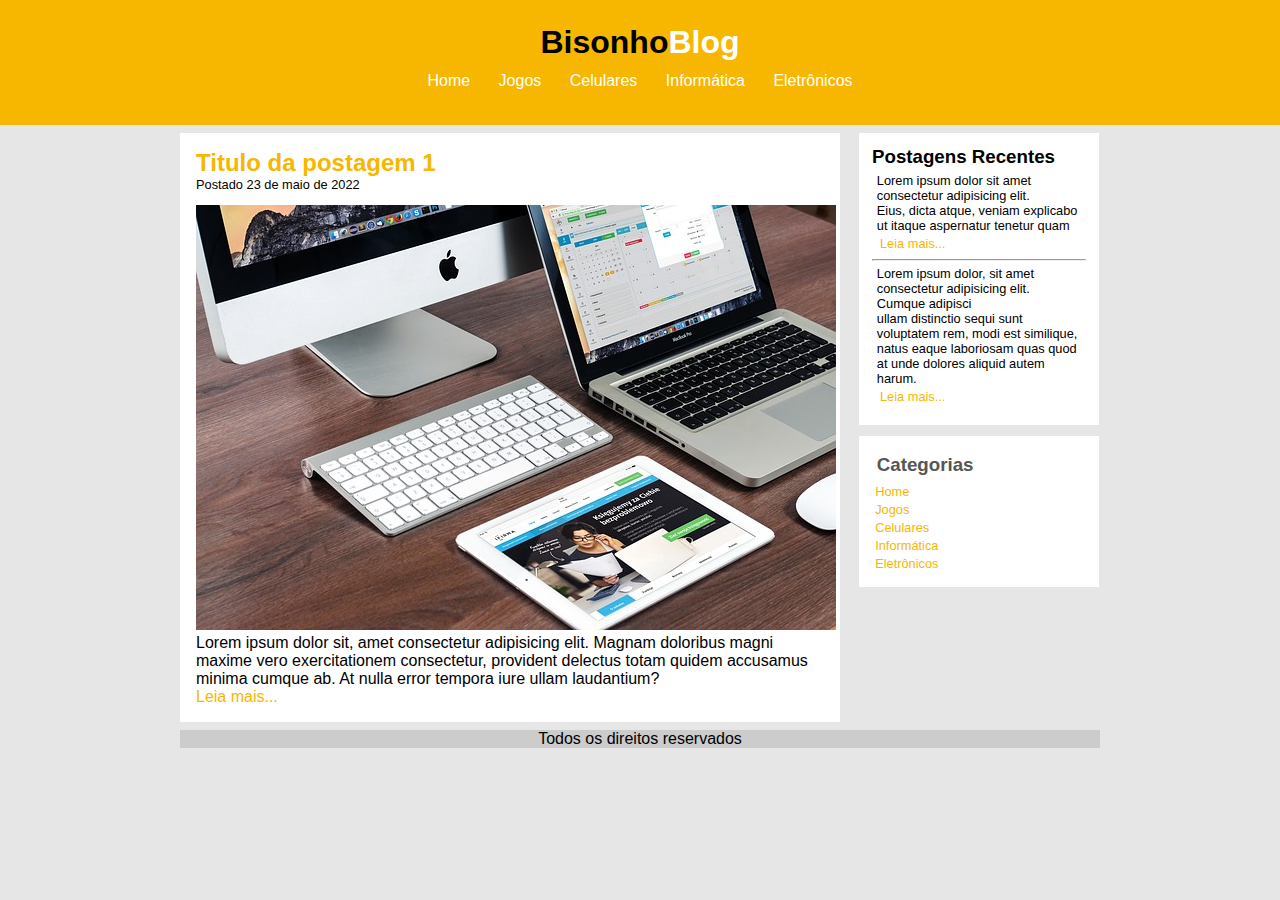
<file: index.html>
<!DOCTYPE html>
<html lang="pt-br">
<head>
    <meta charset="UTF-8">
    <meta http-equiv="X-UA-Compatible" content="IE=edge">
    <meta name="viewport" content="width=device-width, initial-scale=1.0">
    <link rel="stylesheet" href="./css/style.css">
    <title>BisonhoBlog</title>

</head>
<body>
    <header id="area-cabecalho">
        <div id="area-logo">
            <h1 class="logo">Bisonho<span class="logo-branco">Blog</span> </h1>
        
    
      <!-- NAVEGAÇÃO DO MENU CABEÇALHO -->
      <nav class="area-menu">
          <a href="#">Home</a>
          <a href="#">Jogos</a>
          <a href="#">Celulares</a>
          <a href="#">Informática</a>
          <a href="#">Eletrônicos</a>
      </nav>
    </header>
    <!-- CAIXA DO MENU PRINCIPAL -->
    <main id="area-principal">
        <section id="area-postagem">
            <article class="postagem">
                <h2 class="postagem-titulo">Titulo da postagem 1</h2>
                <span class="postagem-data">Postado 23 de maio de 2022</span>
                <img src="./img/imagem2.jpg" alt="" class="postagem-image">
                <p>
                    Lorem ipsum dolor sit, amet consectetur adipisicing elit.
                    Magnam doloribus magni maxime vero exercitationem consectetur, 
                    provident delectus totam quidem accusamus minima cumque ab.
                    At nulla error tempora iure ullam laudantium?
                </p>
                <a href="#">Leia mais...</a>
            </article>
        </section>
        <!-- ASIDE - PARTE LATERAL-->
        <aside id="area-lateral">
            <article class="conteudo-lateral">
                <!-- SUBTITULO CAIXA LATERAL -->
                <h3 class="conteudo-lateral-titulo1">Postagens Recentes</h3>
                <!-- CAIXA DO CONTEÚDO LATERAL -->
                <div class="texto-postagem-lateral">
                    <p>Lorem ipsum dolor sit amet consectetur adipisicing elit. <br> 
                        Eius, dicta atque, 
                        veniam explicabo ut itaque aspernatur tenetur quam</p>
                        <a href="#">Leia mais...</a>
                </div>
                <hr>
                <!-- LINHA HORINZONTAL -->
                <div class="texto-postagem-lateral">
                    <p>Lorem ipsum dolor, sit amet consectetur adipisicing elit.
                         Cumque adipisci <br> ullam distinctio sequi sunt voluptatem rem, modi est similique,<br>
                         natus eaque laboriosam quas quod at unde dolores aliquid autem harum.</p>
                         <a href="#">Leia mais...</a>
                </div>
            </article>
            <!-- FIM DO 1 ARTICLE -->

            <!-- FIM DO 2 ARTICLE -->
            <article class="conteudo-lateral">
                <h3 class="conteudo-lateral-titulo">Categorias</h3>
                <nav class="navegação-lateral">
                    <a href="./index.html">Home</a>
                    <a href="jogos.html">Jogos</a>
                    <a href="celulares.html">Celulares</a>
                    <a href="infotmatica.html">Informática</a>
                    <a href="eletrônicos.html">Eletrônicos</a>
                </nav>
            </article>
        </aside>
    </main>
    <!--  FIM DO MAIN -->
    <!-- INICIO DO FOOTER -->
    <Footer>
        <P>Todos os direitos reservados</P>
    </Footer>
</body>
</html>
</file>
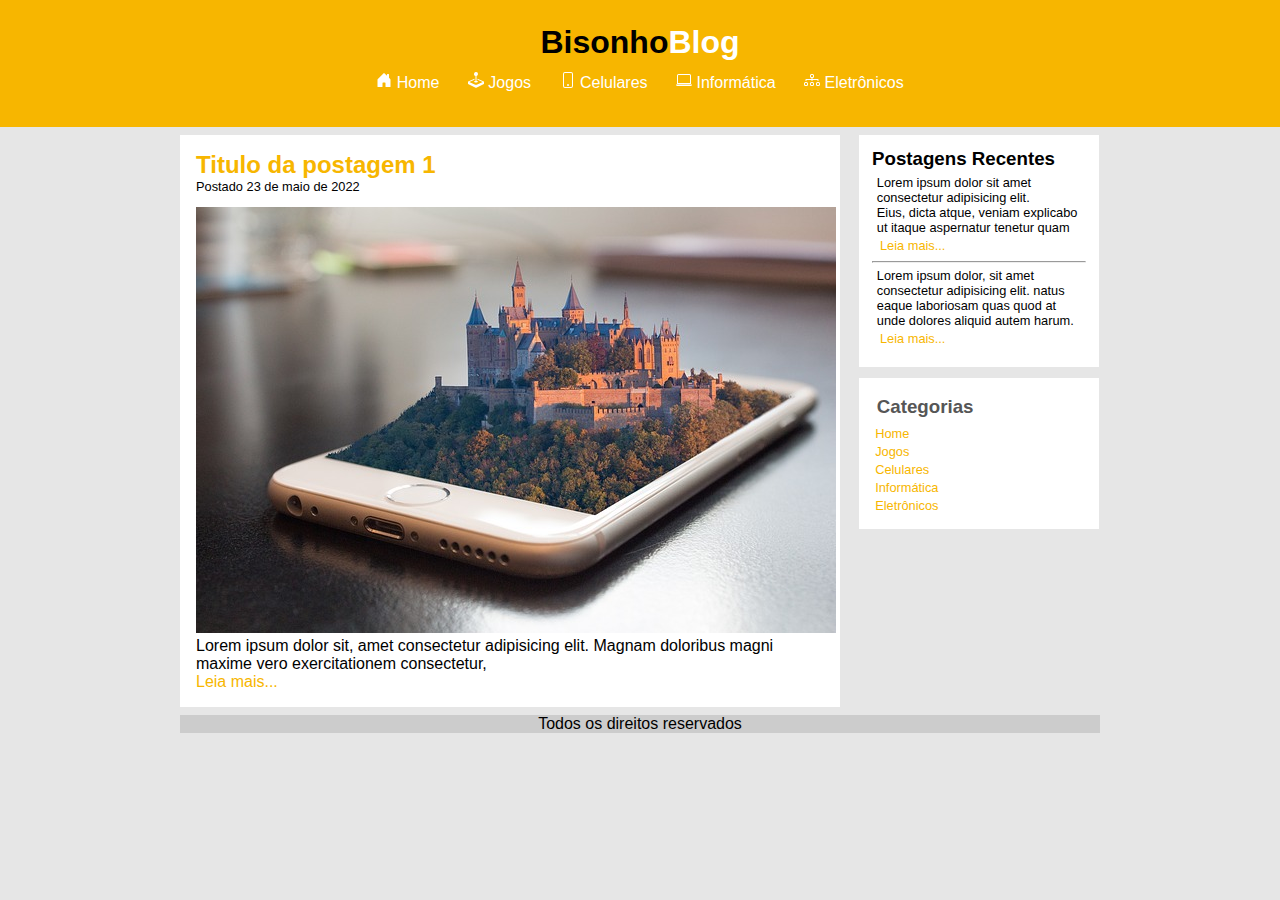
<file: celulares.html>
<!DOCTYPE html>
<html lang="en">
<head>
    <meta charset="UTF-8">
    <meta http-equiv="X-UA-Compatible" content="IE=edge">
    <meta name="viewport" content="width=device-width, initial-scale=1.0">
    <title>celulares</title>
    <link rel="stylesheet" href="./css/style.css">
</head>
<body>
    <header id="area-cabecalho">
        <div id="area-logo">
            <h1 class="logo">Bisonho<span class="logo-branco">Blog</span> </h1>
        
    
      <!-- NAVEGAÇÃO DO MENU CABEÇALHO -->
      <nav class="area-menu">
        <a href="./index.html">
            <svg xmlns="http://www.w3.org/2000/svg" width="16" height="16" fill="currentColor" class="bi bi-house-door-fill" viewBox="0 0 16 16">
            <path d="M6.5 14.5v-3.505c0-.245.25-.495.5-.495h2c.25 0 .5.25.5.5v3.5a.5.5 0 0 0 .5.5h4a.5.5 0 0 0 .5-.5v-7a.5.5 0 0 0-.146-.354L13 5.793V2.5a.5.5 0 0 0-.5-.5h-1a.5.5 0 0 0-.5.5v1.293L8.354 1.146a.5.5 0 0 0-.708 0l-6 6A.5.5 0 0 0 1.5 7.5v7a.5.5 0 0 0 .5.5h4a.5.5 0 0 0 .5-.5Z"/>
            </svg>
            <span>Home</span>
        </a>
          <a href="./jogos.html">
            <svg xmlns="http://www.w3.org/2000/svg" width="16" height="16" fill="currentColor" class="bi bi-joystick" viewBox="0 0 16 16">
                <path d="M10 2a2 2 0 0 1-1.5 1.937v5.087c.863.083 1.5.377 1.5.726 0 .414-.895.75-2 .75s-2-.336-2-.75c0-.35.637-.643 1.5-.726V3.937A2 2 0 1 1 10 2z"/>
                <path d="M0 9.665v1.717a1 1 0 0 0 .553.894l6.553 3.277a2 2 0 0 0 1.788 0l6.553-3.277a1 1 0 0 0 .553-.894V9.665c0-.1-.06-.19-.152-.23L9.5 6.715v.993l5.227 2.178a.125.125 0 0 1 .001.23l-5.94 2.546a2 2 0 0 1-1.576 0l-5.94-2.546a.125.125 0 0 1 .001-.23L6.5 7.708l-.013-.988L.152 9.435a.25.25 0 0 0-.152.23z"/>
              </svg>
              <span>Jogos</span>
        </a>
          <a href="./celulares.html">
            <svg xmlns="http://www.w3.org/2000/svg" width="16" height="16" fill="currentColor" class="bi bi-phone" viewBox="0 0 16 16">
                <path d="M11 1a1 1 0 0 1 1 1v12a1 1 0 0 1-1 1H5a1 1 0 0 1-1-1V2a1 1 0 0 1 1-1h6zM5 0a2 2 0 0 0-2 2v12a2 2 0 0 0 2 2h6a2 2 0 0 0 2-2V2a2 2 0 0 0-2-2H5z"/>
                <path d="M8 14a1 1 0 1 0 0-2 1 1 0 0 0 0 2z"/>
              </svg>
              <SPan>Celulares</SPan>
        </a>
          <a href="./informática.html">
            <svg xmlns="http://www.w3.org/2000/svg" width="16" height="16" fill="currentColor" class="bi bi-laptop" viewBox="0 0 16 16">
                <path d="M13.5 3a.5.5 0 0 1 .5.5V11H2V3.5a.5.5 0 0 1 .5-.5h11zm-11-1A1.5 1.5 0 0 0 1 3.5V12h14V3.5A1.5 1.5 0 0 0 13.5 2h-11zM0 12.5h16a1.5 1.5 0 0 1-1.5 1.5h-13A1.5 1.5 0 0 1 0 12.5z"/>
              </svg>
           
           <span> Informática</span>
        </a>
          <a href="./eletrônicos.html">
            <svg xmlns="http://www.w3.org/2000/svg" width="16" height="16" fill="currentColor" class="bi bi-diagram-3" viewBox="0 0 16 16">
                <path fill-rule="evenodd" d="M6 3.5A1.5 1.5 0 0 1 7.5 2h1A1.5 1.5 0 0 1 10 3.5v1A1.5 1.5 0 0 1 8.5 6v1H14a.5.5 0 0 1 .5.5v1a.5.5 0 0 1-1 0V8h-5v.5a.5.5 0 0 1-1 0V8h-5v.5a.5.5 0 0 1-1 0v-1A.5.5 0 0 1 2 7h5.5V6A1.5 1.5 0 0 1 6 4.5v-1zM8.5 5a.5.5 0 0 0 .5-.5v-1a.5.5 0 0 0-.5-.5h-1a.5.5 0 0 0-.5.5v1a.5.5 0 0 0 .5.5h1zM0 11.5A1.5 1.5 0 0 1 1.5 10h1A1.5 1.5 0 0 1 4 11.5v1A1.5 1.5 0 0 1 2.5 14h-1A1.5 1.5 0 0 1 0 12.5v-1zm1.5-.5a.5.5 0 0 0-.5.5v1a.5.5 0 0 0 .5.5h1a.5.5 0 0 0 .5-.5v-1a.5.5 0 0 0-.5-.5h-1zm4.5.5A1.5 1.5 0 0 1 7.5 10h1a1.5 1.5 0 0 1 1.5 1.5v1A1.5 1.5 0 0 1 8.5 14h-1A1.5 1.5 0 0 1 6 12.5v-1zm1.5-.5a.5.5 0 0 0-.5.5v1a.5.5 0 0 0 .5.5h1a.5.5 0 0 0 .5-.5v-1a.5.5 0 0 0-.5-.5h-1zm4.5.5a1.5 1.5 0 0 1 1.5-1.5h1a1.5 1.5 0 0 1 1.5 1.5v1a1.5 1.5 0 0 1-1.5 1.5h-1a1.5 1.5 0 0 1-1.5-1.5v-1zm1.5-.5a.5.5 0 0 0-.5.5v1a.5.5 0 0 0 .5.5h1a.5.5 0 0 0 .5-.5v-1a.5.5 0 0 0-.5-.5h-1z"/>
              </svg>
           <span>Eletrônicos</span>
           
          
        </a>
      </nav>
    </header>
    <!-- CAIXA DO MENU PRINCIPAL -->
    <main id="area-principal">
        <section id="area-postagem">
            <article class="postagem">
                <h2 class="postagem-titulo">Titulo da postagem 1</h2>
                <span class="postagem-data">Postado 23 de maio de 2022</span>
                <img src="./img/imagem3.jpg" alt="" class="postagem-image">
                <p>
                    Lorem ipsum dolor sit, amet consectetur adipisicing elit.
                    Magnam doloribus magni maxime vero exercitationem consectetur, 
                   
                </p>
                <a href="#">Leia mais...</a>
            </article>
        </section>
        <!-- ASIDE - PARTE LATERAL-->
        <aside id="area-lateral">
            <article class="conteudo-lateral">
                <!-- SUBTITULO CAIXA LATERAL -->
                <h3 class="conteudo-lateral-titulo1">Postagens Recentes</h3>
                <!-- CAIXA DO CONTEÚDO LATERAL -->
                <div class="texto-postagem-lateral">
                    <p>Lorem ipsum dolor sit amet consectetur adipisicing elit. <br> 
                        Eius, dicta atque, 
                        veniam explicabo ut itaque aspernatur tenetur quam</p>
                        <a href="#">Leia mais...</a>
                </div>
                <hr>
                <!-- LINHA HORINZONTAL -->
                <div class="texto-postagem-lateral">
                    <p>Lorem ipsum dolor, sit amet consectetur adipisicing elit.
                         natus eaque laboriosam quas quod at unde dolores aliquid autem harum.</p>
                         <a href="#">Leia mais...</a>
                </div>
            </article>
            <!-- FIM DO 1 ARTICLE -->

            <!-- FIM DO 2 ARTICLE -->
            <article class="conteudo-lateral">
                <h3 class="conteudo-lateral-titulo">Categorias</h3>
                <nav class="navegação-lateral">
                    <a href="./index.html">Home</a>
                    <a href="jogos.html">Jogos</a>
                    <a href="celulares.html">Celulares</a>
                    <a href="infotmatica.html">Informática</a>
                    <a href="eletronicos.html">Eletrônicos</a>
                </nav>
            </article>
        </aside>
    </main>
    <!--  FIM DO MAIN -->
    <!-- INICIO DO FOOTER -->
    <Footer>
        <P>Todos os direitos reservados</P>
    </Footer>
</body>
</html>
</file>
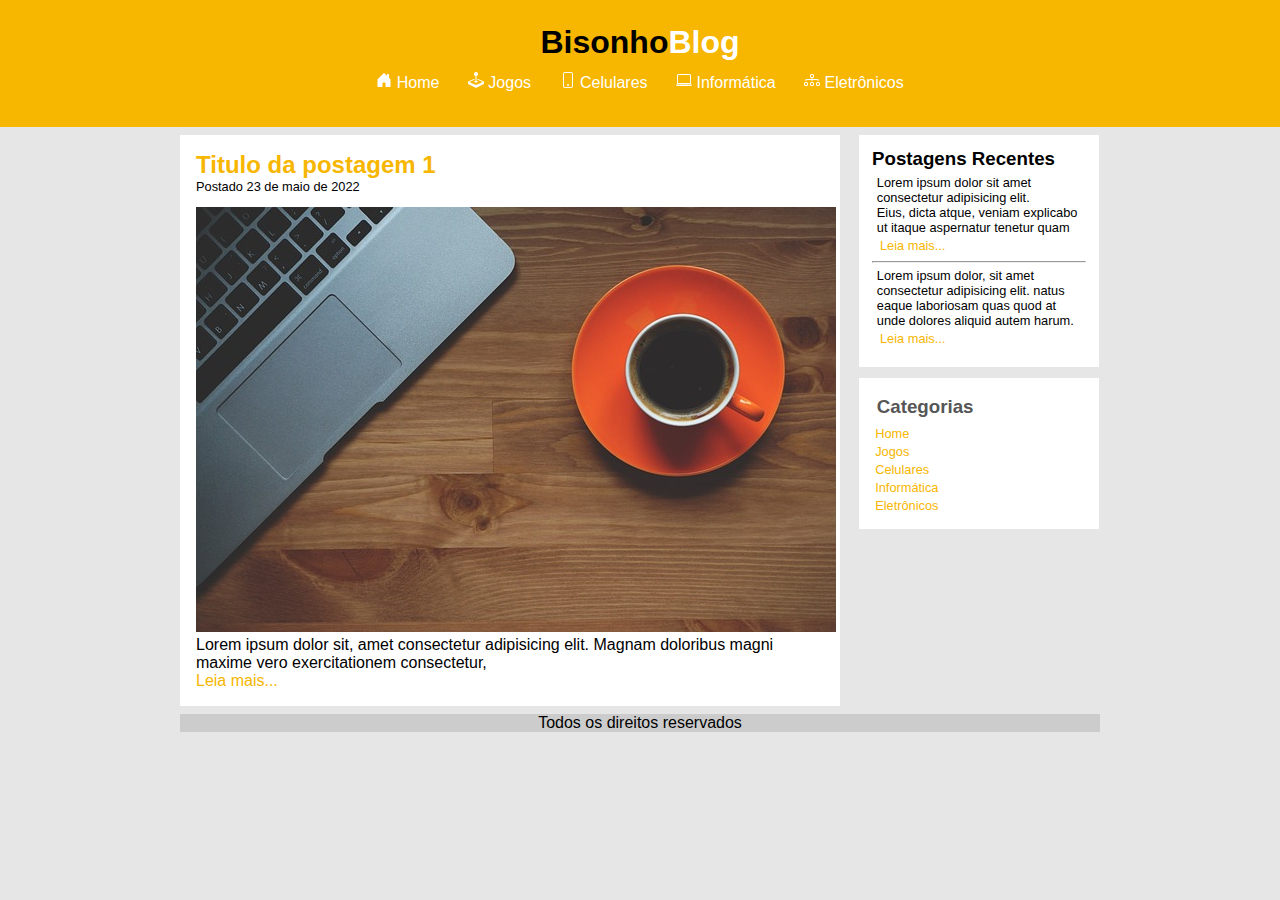
<file: eletrônicos.html>
<!DOCTYPE html>
<html lang="en">
<head>
    <meta charset="UTF-8">
    <meta http-equiv="X-UA-Compatible" content="IE=edge">
    <meta name="viewport" content="width=s, initial-scale=1.0">
    <title>eletronicos</title>
    <link rel="stylesheet" href="./css/style.css">
</head>
<body>
    <header id="area-cabecalho">
        <div id="area-logo">
            <h1 class="logo">Bisonho<span class="logo-branco">Blog</span> </h1>
        
    
      <!-- NAVEGAÇÃO DO MENU CABEÇALHO -->
      <nav class="area-menu">
        <a href="./index.html">
        <svg xmlns="http://www.w3.org/2000/svg" width="16" height="16" fill="currentColor" class="bi bi-house-door-fill" viewBox="0 0 16 16">
        <path d="M6.5 14.5v-3.505c0-.245.25-.495.5-.495h2c.25 0 .5.25.5.5v3.5a.5.5 0 0 0 .5.5h4a.5.5 0 0 0 .5-.5v-7a.5.5 0 0 0-.146-.354L13 5.793V2.5a.5.5 0 0 0-.5-.5h-1a.5.5 0 0 0-.5.5v1.293L8.354 1.146a.5.5 0 0 0-.708 0l-6 6A.5.5 0 0 0 1.5 7.5v7a.5.5 0 0 0 .5.5h4a.5.5 0 0 0 .5-.5Z"/>
        </svg>
        <span>Home</span>
        </a>
        <a href="./jogos.html">
        <svg xmlns="http://www.w3.org/2000/svg" width="16" height="16" fill="currentColor" class="bi bi-joystick" viewBox="0 0 16 16">
        <path d="M10 2a2 2 0 0 1-1.5 1.937v5.087c.863.083 1.5.377 1.5.726 0 .414-.895.75-2 .75s-2-.336-2-.75c0-.35.637-.643 1.5-.726V3.937A2 2 0 1 1 10 2z"/>
        <path d="M0 9.665v1.717a1 1 0 0 0 .553.894l6.553 3.277a2 2 0 0 0 1.788 0l6.553-3.277a1 1 0 0 0 .553-.894V9.665c0-.1-.06-.19-.152-.23L9.5 6.715v.993l5.227 2.178a.125.125 0 0 1 .001.23l-5.94 2.546a2 2 0 0 1-1.576 0l-5.94-2.546a.125.125 0 0 1 .001-.23L6.5 7.708l-.013-.988L.152 9.435a.25.25 0 0 0-.152.23z"/>
        </svg>
              <span>Jogos</span>
        </a>
        <a href="./celulares.html">
        <svg xmlns="http://www.w3.org/2000/svg" width="16" height="16" fill="currentColor" class="bi bi-phone" viewBox="0 0 16 16">
        <path d="M11 1a1 1 0 0 1 1 1v12a1 1 0 0 1-1 1H5a1 1 0 0 1-1-1V2a1 1 0 0 1 1-1h6zM5 0a2 2 0 0 0-2 2v12a2 2 0 0 0 2 2h6a2 2 0 0 0 2-2V2a2 2 0 0 0-2-2H5z"/>
        <path d="M8 14a1 1 0 1 0 0-2 1 1 0 0 0 0 2z"/>
        </svg>
               <SPan>Celulares</SPan>
        </a>
        <a href="./informática.html">
        <svg xmlns="http://www.w3.org/2000/svg" width="16" height="16" fill="currentColor" class="bi bi-laptop" viewBox="0 0 16 16">
        <path d="M13.5 3a.5.5 0 0 1 .5.5V11H2V3.5a.5.5 0 0 1 .5-.5h11zm-11-1A1.5 1.5 0 0 0 1 3.5V12h14V3.5A1.5 1.5 0 0 0 13.5 2h-11zM0 12.5h16a1.5 1.5 0 0 1-1.5 1.5h-13A1.5 1.5 0 0 1 0 12.5z"/>
        </svg>
               <span> Informática</span>
        </a>
        <a href="./eletrônicos.html">
        <svg xmlns="http://www.w3.org/2000/svg" width="16" height="16" fill="currentColor" class="bi bi-diagram-3" viewBox="0 0 16 16">
        <path fill-rule="evenodd" d="M6 3.5A1.5 1.5 0 0 1 7.5 2h1A1.5 1.5 0 0 1 10 3.5v1A1.5 1.5 0 0 1 8.5 6v1H14a.5.5 0 0 1 .5.5v1a.5.5 0 0 1-1 0V8h-5v.5a.5.5 0 0 1-1 0V8h-5v.5a.5.5 0 0 1-1 0v-1A.5.5 0 0 1 2 7h5.5V6A1.5 1.5 0 0 1 6 4.5v-1zM8.5 5a.5.5 0 0 0 .5-.5v-1a.5.5 0 0 0-.5-.5h-1a.5.5 0 0 0-.5.5v1a.5.5 0 0 0 .5.5h1zM0 11.5A1.5 1.5 0 0 1 1.5 10h1A1.5 1.5 0 0 1 4 11.5v1A1.5 1.5 0 0 1 2.5 14h-1A1.5 1.5 0 0 1 0 12.5v-1zm1.5-.5a.5.5 0 0 0-.5.5v1a.5.5 0 0 0 .5.5h1a.5.5 0 0 0 .5-.5v-1a.5.5 0 0 0-.5-.5h-1zm4.5.5A1.5 1.5 0 0 1 7.5 10h1a1.5 1.5 0 0 1 1.5 1.5v1A1.5 1.5 0 0 1 8.5 14h-1A1.5 1.5 0 0 1 6 12.5v-1zm1.5-.5a.5.5 0 0 0-.5.5v1a.5.5 0 0 0 .5.5h1a.5.5 0 0 0 .5-.5v-1a.5.5 0 0 0-.5-.5h-1zm4.5.5a1.5 1.5 0 0 1 1.5-1.5h1a1.5 1.5 0 0 1 1.5 1.5v1a1.5 1.5 0 0 1-1.5 1.5h-1a1.5 1.5 0 0 1-1.5-1.5v-1zm1.5-.5a.5.5 0 0 0-.5.5v1a.5.5 0 0 0 .5.5h1a.5.5 0 0 0 .5-.5v-1a.5.5 0 0 0-.5-.5h-1z"/>
        </svg>
               <span>Eletrônicos</span>
           </a>
          
        </nav>
        </header>
    <!-- CAIXA DO MENU PRINCIPAL -->
         <main id="area-principal">
         <section id="area-postagem">
            <article class="postagem">
                <h2 class="postagem-titulo">Titulo da postagem 1</h2>
                <span class="postagem-data">Postado 23 de maio de 2022</span>
                <img src="./img/imagem1.jpg" alt="" class="postagem-image">
                <p>
                    Lorem ipsum dolor sit, amet consectetur adipisicing elit.
                    Magnam doloribus magni maxime vero exercitationem consectetur, 
                   
                </p>
                <a href="#">Leia mais...</a>
            </article>
        </section>
        <!-- ASIDE - PARTE LATERAL-->
        <aside id="area-lateral">
            <article class="conteudo-lateral">
                <!-- SUBTITULO CAIXA LATERAL -->
                <h3 class="conteudo-lateral-titulo1">Postagens Recentes</h3>
                <!-- CAIXA DO CONTEÚDO LATERAL -->
                <div class="texto-postagem-lateral">
                    <p>Lorem ipsum dolor sit amet consectetur adipisicing elit. <br> 
                        Eius, dicta atque, 
                        veniam explicabo ut itaque aspernatur tenetur quam</p>
                        <a href="#">Leia mais...</a>
                </div>
                <hr>
                <!-- LINHA HORINZONTAL -->
                <div class="texto-postagem-lateral">
                    <p>Lorem ipsum dolor, sit amet consectetur adipisicing elit.
                         natus eaque laboriosam quas quod at unde dolores aliquid autem harum.</p>
                         <a href="#">Leia mais...</a>
                </div>
            </article>
            <!-- FIM DO 1 ARTICLE -->

            <!-- FIM DO 2 ARTICLE -->
            <article class="conteudo-lateral">
                <h3 class="conteudo-lateral-titulo">Categorias</h3>
                <nav class="navegação-lateral">
                    <a href="./index.html">Home</a>
                    <a href="jogos.html">Jogos</a>
                    <a href="celulares.html">Celulares</a>
                    <a href="infotmatica.html">Informática</a>
                    <a href="eletronicos.html">Eletrônicos</a>
                </nav>
            </article>
        </aside>
    </main>
    <!--  FIM DO MAIN -->
    <!-- INICIO DO FOOTER -->
    <Footer>
        <P>Todos os direitos reservados</P>
    </Footer>
</body>
</html>
</file>
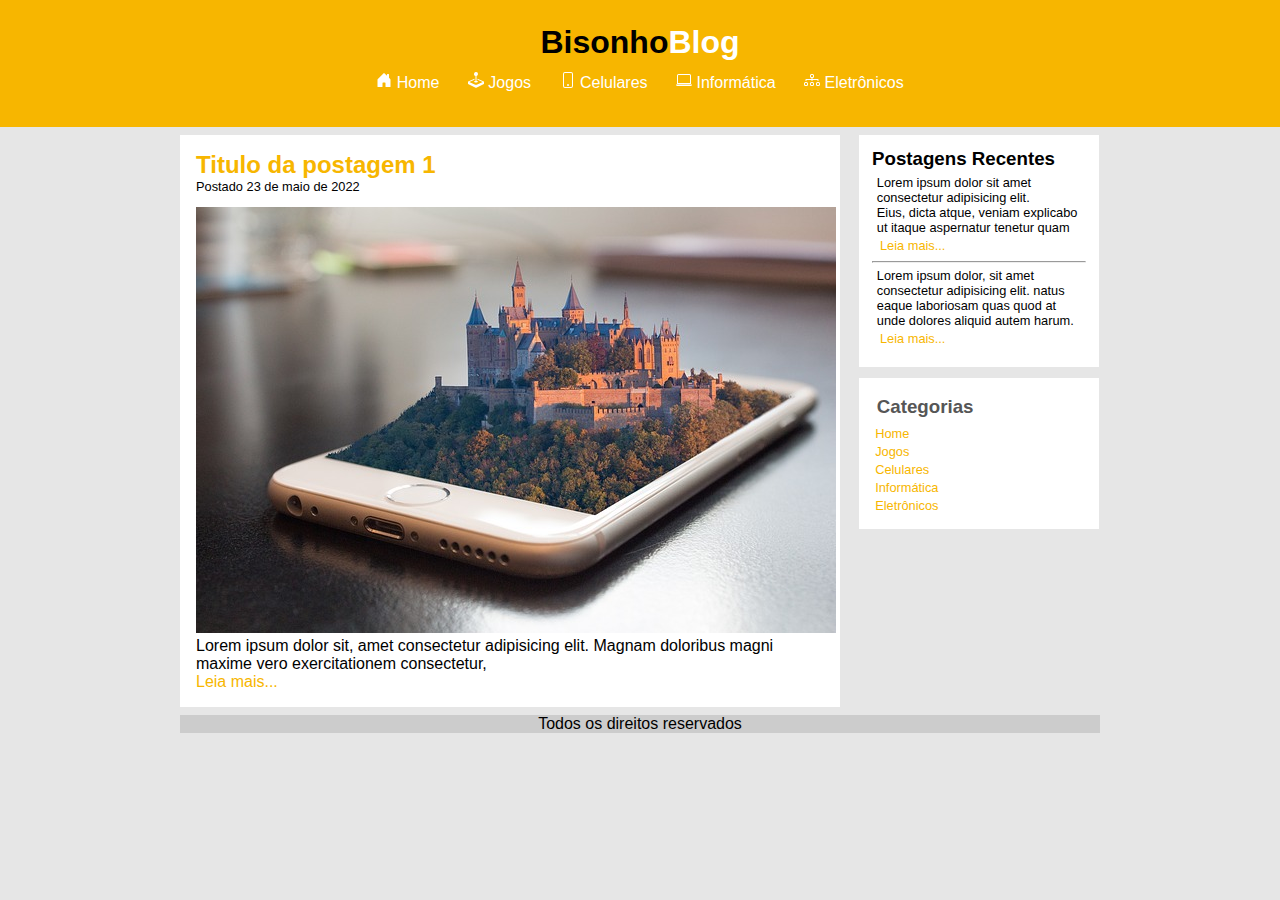
<file: home.html>
<!DOCTYPE html>
<html lang="en">
<head>
    <meta charset="UTF-8">
    <meta http-equiv="X-UA-Compatible" content="IE=edge">
    <meta name="viewport" content="width=device-width, initial-scale=1.0">
    <title>Home</title>
     <link rel="stylesheet" href="./css/style.css">
</head>
<body>
    <header id="area-cabecalho">
        <div id="area-logo">
            <h1 class="logo">Bisonho<span class="logo-branco">Blog</span> </h1>
        
    
      <!-- NAVEGAÇÃO DO MENU CABEÇALHO -->
      
     
      <nav class="area-menu">
        <a href="./index.html">
            <svg xmlns="http://www.w3.org/2000/svg" width="16" height="16" fill="currentColor" class="bi bi-house-door-fill" viewBox="0 0 16 16">
            <path d="M6.5 14.5v-3.505c0-.245.25-.495.5-.495h2c.25 0 .5.25.5.5v3.5a.5.5 0 0 0 .5.5h4a.5.5 0 0 0 .5-.5v-7a.5.5 0 0 0-.146-.354L13 5.793V2.5a.5.5 0 0 0-.5-.5h-1a.5.5 0 0 0-.5.5v1.293L8.354 1.146a.5.5 0 0 0-.708 0l-6 6A.5.5 0 0 0 1.5 7.5v7a.5.5 0 0 0 .5.5h4a.5.5 0 0 0 .5-.5Z"/>
            </svg>
            <span>Home</span>
        </a>
          <a href="./jogos.html">
            <svg xmlns="http://www.w3.org/2000/svg" width="16" height="16" fill="currentColor" class="bi bi-joystick" viewBox="0 0 16 16">
                <path d="M10 2a2 2 0 0 1-1.5 1.937v5.087c.863.083 1.5.377 1.5.726 0 .414-.895.75-2 .75s-2-.336-2-.75c0-.35.637-.643 1.5-.726V3.937A2 2 0 1 1 10 2z"/>
                <path d="M0 9.665v1.717a1 1 0 0 0 .553.894l6.553 3.277a2 2 0 0 0 1.788 0l6.553-3.277a1 1 0 0 0 .553-.894V9.665c0-.1-.06-.19-.152-.23L9.5 6.715v.993l5.227 2.178a.125.125 0 0 1 .001.23l-5.94 2.546a2 2 0 0 1-1.576 0l-5.94-2.546a.125.125 0 0 1 .001-.23L6.5 7.708l-.013-.988L.152 9.435a.25.25 0 0 0-.152.23z"/>
              </svg>
              <span>Jogos</span>
        </a>
          <a href="./celulares.html">
            <svg xmlns="http://www.w3.org/2000/svg" width="16" height="16" fill="currentColor" class="bi bi-phone" viewBox="0 0 16 16">
                <path d="M11 1a1 1 0 0 1 1 1v12a1 1 0 0 1-1 1H5a1 1 0 0 1-1-1V2a1 1 0 0 1 1-1h6zM5 0a2 2 0 0 0-2 2v12a2 2 0 0 0 2 2h6a2 2 0 0 0 2-2V2a2 2 0 0 0-2-2H5z"/>
                <path d="M8 14a1 1 0 1 0 0-2 1 1 0 0 0 0 2z"/>
              </svg>
              <SPan>Celulares</SPan>
        </a>
          <a href="./informática.html">
            <svg xmlns="http://www.w3.org/2000/svg" width="16" height="16" fill="currentColor" class="bi bi-laptop" viewBox="0 0 16 16">
                <path d="M13.5 3a.5.5 0 0 1 .5.5V11H2V3.5a.5.5 0 0 1 .5-.5h11zm-11-1A1.5 1.5 0 0 0 1 3.5V12h14V3.5A1.5 1.5 0 0 0 13.5 2h-11zM0 12.5h16a1.5 1.5 0 0 1-1.5 1.5h-13A1.5 1.5 0 0 1 0 12.5z"/>
              </svg>
           
           <span> Informática</span>
        </a>
          <a href="./eletrônicos.html">
            <svg xmlns="http://www.w3.org/2000/svg" width="16" height="16" fill="currentColor" class="bi bi-diagram-3" viewBox="0 0 16 16">
                <path fill-rule="evenodd" d="M6 3.5A1.5 1.5 0 0 1 7.5 2h1A1.5 1.5 0 0 1 10 3.5v1A1.5 1.5 0 0 1 8.5 6v1H14a.5.5 0 0 1 .5.5v1a.5.5 0 0 1-1 0V8h-5v.5a.5.5 0 0 1-1 0V8h-5v.5a.5.5 0 0 1-1 0v-1A.5.5 0 0 1 2 7h5.5V6A1.5 1.5 0 0 1 6 4.5v-1zM8.5 5a.5.5 0 0 0 .5-.5v-1a.5.5 0 0 0-.5-.5h-1a.5.5 0 0 0-.5.5v1a.5.5 0 0 0 .5.5h1zM0 11.5A1.5 1.5 0 0 1 1.5 10h1A1.5 1.5 0 0 1 4 11.5v1A1.5 1.5 0 0 1 2.5 14h-1A1.5 1.5 0 0 1 0 12.5v-1zm1.5-.5a.5.5 0 0 0-.5.5v1a.5.5 0 0 0 .5.5h1a.5.5 0 0 0 .5-.5v-1a.5.5 0 0 0-.5-.5h-1zm4.5.5A1.5 1.5 0 0 1 7.5 10h1a1.5 1.5 0 0 1 1.5 1.5v1A1.5 1.5 0 0 1 8.5 14h-1A1.5 1.5 0 0 1 6 12.5v-1zm1.5-.5a.5.5 0 0 0-.5.5v1a.5.5 0 0 0 .5.5h1a.5.5 0 0 0 .5-.5v-1a.5.5 0 0 0-.5-.5h-1zm4.5.5a1.5 1.5 0 0 1 1.5-1.5h1a1.5 1.5 0 0 1 1.5 1.5v1a1.5 1.5 0 0 1-1.5 1.5h-1a1.5 1.5 0 0 1-1.5-1.5v-1zm1.5-.5a.5.5 0 0 0-.5.5v1a.5.5 0 0 0 .5.5h1a.5.5 0 0 0 .5-.5v-1a.5.5 0 0 0-.5-.5h-1z"/>
              </svg>
           <span>Eletrônicos</span>
           
          
        </a>
      </nav>
    </header>
    <!-- CAIXA DO MENU PRINCIPAL -->
    <main id="area-principal">
        <section id="area-postagem">
            <article class="postagem">
                <h2 class="postagem-titulo">Titulo da postagem 1</h2>
                <span class="postagem-data">Postado 23 de maio de 2022</span>
                <img src="./img/imagem3.jpg" alt="" class="postagem-image">
                <p>
                    Lorem ipsum dolor sit, amet consectetur adipisicing elit.
                    Magnam doloribus magni maxime vero exercitationem consectetur, 
                   
                </p>
                <a href="#">Leia mais...</a>
            </article>
        </section>
        <!-- ASIDE - PARTE LATERAL-->
        <aside id="area-lateral">
            <article class="conteudo-lateral">
                <!-- SUBTITULO CAIXA LATERAL -->
                <h3 class="conteudo-lateral-titulo1">Postagens Recentes</h3>
                <!-- CAIXA DO CONTEÚDO LATERAL -->
                <div class="texto-postagem-lateral">
                    <p>Lorem ipsum dolor sit amet consectetur adipisicing elit. <br> 
                        Eius, dicta atque, 
                        veniam explicabo ut itaque aspernatur tenetur quam</p>
                        <a href="#">Leia mais...</a>
                </div>
                <hr>
                <!-- LINHA HORINZONTAL -->
                <div class="texto-postagem-lateral">
                    <p>Lorem ipsum dolor, sit amet consectetur adipisicing elit.
                         natus eaque laboriosam quas quod at unde dolores aliquid autem harum.</p>
                         <a href="#">Leia mais...</a>
                </div>
            </article>
            <!-- FIM DO 1 ARTICLE -->

            <!-- FIM DO 2 ARTICLE -->
            <article class="conteudo-lateral">
                <h3 class="conteudo-lateral-titulo">Categorias</h3>
                <nav class="navegação-lateral">
                    <a href="./index.html">Home</a>
                    <a href="jogos.html">Jogos</a>
                    <a href="celulares.html">Celulares</a>
                    <a href="infotmatica.html">Informática</a>
                    <a href="eletronicos.html">Eletrônicos</a>
                </nav>
            </article>
        </aside>
    </main>
    <!--  FIM DO MAIN -->
    <!-- INICIO DO FOOTER -->
    <Footer>
        <P>Todos os direitos reservados</P>
    </Footer>
</body>
</body>
</html>
</file>
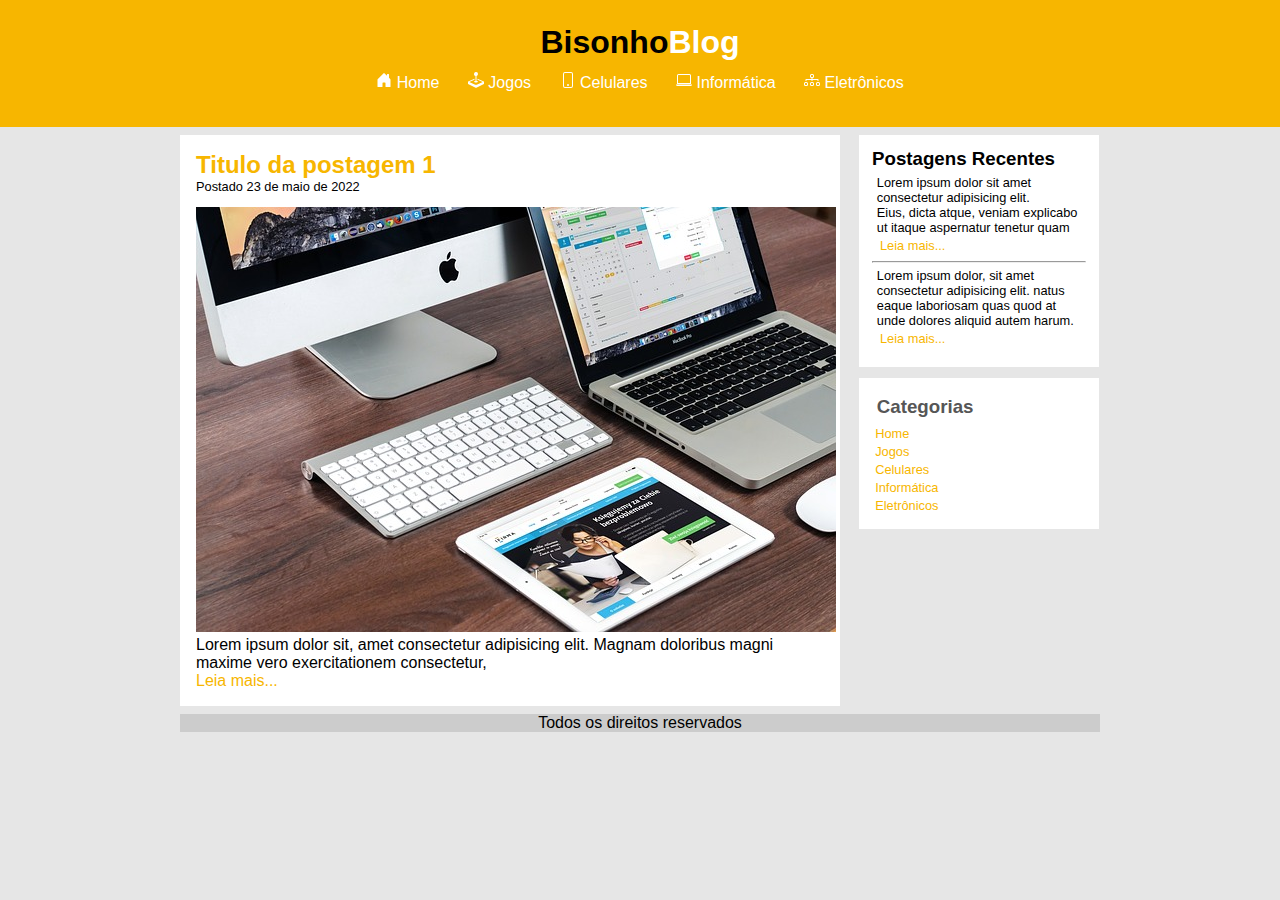
<file: informática.html>
<!DOCTYPE html>
<html lang="en">
<head>
    <meta charset="UTF-8">
    <meta http-equiv="X-UA-Compatible" content="IE=edge">
    <meta name="viewport" content="width=device-width, initial-scale=1.0">
    <title>informática</title>
    <link rel="stylesheet" href="./css/style.css">
</head>
<body>
    <header id="area-cabecalho">
        <div id="area-logo">
            <h1 class="logo">Bisonho<span class="logo-branco">Blog</span> </h1>
        
    
      <!-- NAVEGAÇÃO DO MENU CABEÇALHO -->
      <nav class="area-menu">
        <a href="./index.html">
            <svg xmlns="http://www.w3.org/2000/svg" width="16" height="16" fill="currentColor" class="bi bi-house-door-fill" viewBox="0 0 16 16">
            <path d="M6.5 14.5v-3.505c0-.245.25-.495.5-.495h2c.25 0 .5.25.5.5v3.5a.5.5 0 0 0 .5.5h4a.5.5 0 0 0 .5-.5v-7a.5.5 0 0 0-.146-.354L13 5.793V2.5a.5.5 0 0 0-.5-.5h-1a.5.5 0 0 0-.5.5v1.293L8.354 1.146a.5.5 0 0 0-.708 0l-6 6A.5.5 0 0 0 1.5 7.5v7a.5.5 0 0 0 .5.5h4a.5.5 0 0 0 .5-.5Z"/>
            </svg>
            <span>Home</span>
        </a>
          <a href="./jogos.html">
            <svg xmlns="http://www.w3.org/2000/svg" width="16" height="16" fill="currentColor" class="bi bi-joystick" viewBox="0 0 16 16">
                <path d="M10 2a2 2 0 0 1-1.5 1.937v5.087c.863.083 1.5.377 1.5.726 0 .414-.895.75-2 .75s-2-.336-2-.75c0-.35.637-.643 1.5-.726V3.937A2 2 0 1 1 10 2z"/>
                <path d="M0 9.665v1.717a1 1 0 0 0 .553.894l6.553 3.277a2 2 0 0 0 1.788 0l6.553-3.277a1 1 0 0 0 .553-.894V9.665c0-.1-.06-.19-.152-.23L9.5 6.715v.993l5.227 2.178a.125.125 0 0 1 .001.23l-5.94 2.546a2 2 0 0 1-1.576 0l-5.94-2.546a.125.125 0 0 1 .001-.23L6.5 7.708l-.013-.988L.152 9.435a.25.25 0 0 0-.152.23z"/>
              </svg>
              <span>Jogos</span>
        </a>
          <a href="./celulares.html">
            <svg xmlns="http://www.w3.org/2000/svg" width="16" height="16" fill="currentColor" class="bi bi-phone" viewBox="0 0 16 16">
                <path d="M11 1a1 1 0 0 1 1 1v12a1 1 0 0 1-1 1H5a1 1 0 0 1-1-1V2a1 1 0 0 1 1-1h6zM5 0a2 2 0 0 0-2 2v12a2 2 0 0 0 2 2h6a2 2 0 0 0 2-2V2a2 2 0 0 0-2-2H5z"/>
                <path d="M8 14a1 1 0 1 0 0-2 1 1 0 0 0 0 2z"/>
              </svg>
              <SPan>Celulares</SPan>
        </a>
          <a href="./informática.html">
            <svg xmlns="http://www.w3.org/2000/svg" width="16" height="16" fill="currentColor" class="bi bi-laptop" viewBox="0 0 16 16">
                <path d="M13.5 3a.5.5 0 0 1 .5.5V11H2V3.5a.5.5 0 0 1 .5-.5h11zm-11-1A1.5 1.5 0 0 0 1 3.5V12h14V3.5A1.5 1.5 0 0 0 13.5 2h-11zM0 12.5h16a1.5 1.5 0 0 1-1.5 1.5h-13A1.5 1.5 0 0 1 0 12.5z"/>
              </svg>
           
           <span> Informática</span>
        </a>
          <a href="./eletrônicos.html">
            <svg xmlns="http://www.w3.org/2000/svg" width="16" height="16" fill="currentColor" class="bi bi-diagram-3" viewBox="0 0 16 16">
                <path fill-rule="evenodd" d="M6 3.5A1.5 1.5 0 0 1 7.5 2h1A1.5 1.5 0 0 1 10 3.5v1A1.5 1.5 0 0 1 8.5 6v1H14a.5.5 0 0 1 .5.5v1a.5.5 0 0 1-1 0V8h-5v.5a.5.5 0 0 1-1 0V8h-5v.5a.5.5 0 0 1-1 0v-1A.5.5 0 0 1 2 7h5.5V6A1.5 1.5 0 0 1 6 4.5v-1zM8.5 5a.5.5 0 0 0 .5-.5v-1a.5.5 0 0 0-.5-.5h-1a.5.5 0 0 0-.5.5v1a.5.5 0 0 0 .5.5h1zM0 11.5A1.5 1.5 0 0 1 1.5 10h1A1.5 1.5 0 0 1 4 11.5v1A1.5 1.5 0 0 1 2.5 14h-1A1.5 1.5 0 0 1 0 12.5v-1zm1.5-.5a.5.5 0 0 0-.5.5v1a.5.5 0 0 0 .5.5h1a.5.5 0 0 0 .5-.5v-1a.5.5 0 0 0-.5-.5h-1zm4.5.5A1.5 1.5 0 0 1 7.5 10h1a1.5 1.5 0 0 1 1.5 1.5v1A1.5 1.5 0 0 1 8.5 14h-1A1.5 1.5 0 0 1 6 12.5v-1zm1.5-.5a.5.5 0 0 0-.5.5v1a.5.5 0 0 0 .5.5h1a.5.5 0 0 0 .5-.5v-1a.5.5 0 0 0-.5-.5h-1zm4.5.5a1.5 1.5 0 0 1 1.5-1.5h1a1.5 1.5 0 0 1 1.5 1.5v1a1.5 1.5 0 0 1-1.5 1.5h-1a1.5 1.5 0 0 1-1.5-1.5v-1zm1.5-.5a.5.5 0 0 0-.5.5v1a.5.5 0 0 0 .5.5h1a.5.5 0 0 0 .5-.5v-1a.5.5 0 0 0-.5-.5h-1z"/>
              </svg>
           <span>Eletrônicos</span>
           
            
        </a>
          
      </nav>
    </header>
    <!-- CAIXA DO MENU PRINCIPAL -->
    <main id="area-principal">
        <section id="area-postagem">
            <article class="postagem">
                <h2 class="postagem-titulo">Titulo da postagem 1</h2>
                <span class="postagem-data">Postado 23 de maio de 2022</span>
                <img src="./img/imagem2.jpg" alt="" class="postagem-image">
                <p>
                    Lorem ipsum dolor sit, amet consectetur adipisicing elit.
                    Magnam doloribus magni maxime vero exercitationem consectetur, 
                   
                </p>
                <a href="#">Leia mais...</a>
            </article>
        </section>
        <!-- ASIDE - PARTE LATERAL-->
        <aside id="area-lateral">
            <article class="conteudo-lateral">
                <!-- SUBTITULO CAIXA LATERAL -->
                <h3 class="conteudo-lateral-titulo1">Postagens Recentes</h3>
                <!-- CAIXA DO CONTEÚDO LATERAL -->
                <div class="texto-postagem-lateral">
                    <p>Lorem ipsum dolor sit amet consectetur adipisicing elit. <br> 
                        Eius, dicta atque, 
                        veniam explicabo ut itaque aspernatur tenetur quam</p>
                        <a href="#">Leia mais...</a>
                </div>
                <hr>
                <!-- LINHA HORINZONTAL -->
                <div class="texto-postagem-lateral">
                    <p>Lorem ipsum dolor, sit amet consectetur adipisicing elit.
                         natus eaque laboriosam quas quod at unde dolores aliquid autem harum.</p>
                         <a href="#">Leia mais...</a>
                </div>
            </article>
            <!-- FIM DO 1 ARTICLE -->

            <!-- FIM DO 2 ARTICLE -->
            <article class="conteudo-lateral">
                <h3 class="conteudo-lateral-titulo">Categorias</h3>
                <nav class="navegação-lateral">
                    <a href="./index.html">Home</a>
                    <a href="jogos.html">Jogos</a>
                    <a href="celulares.html">Celulares</a>
                    <a href="infotmatica.html">Informática</a>
                    <a href="eletronicos.html">Eletrônicos</a>
                </nav>
            </article>
        </aside>
    </main>
    <!--  FIM DO MAIN -->
    <!-- INICIO DO FOOTER -->
    <Footer>
        <P>Todos os direitos reservados</P>
    </Footer>
</body>
</html>
</file>
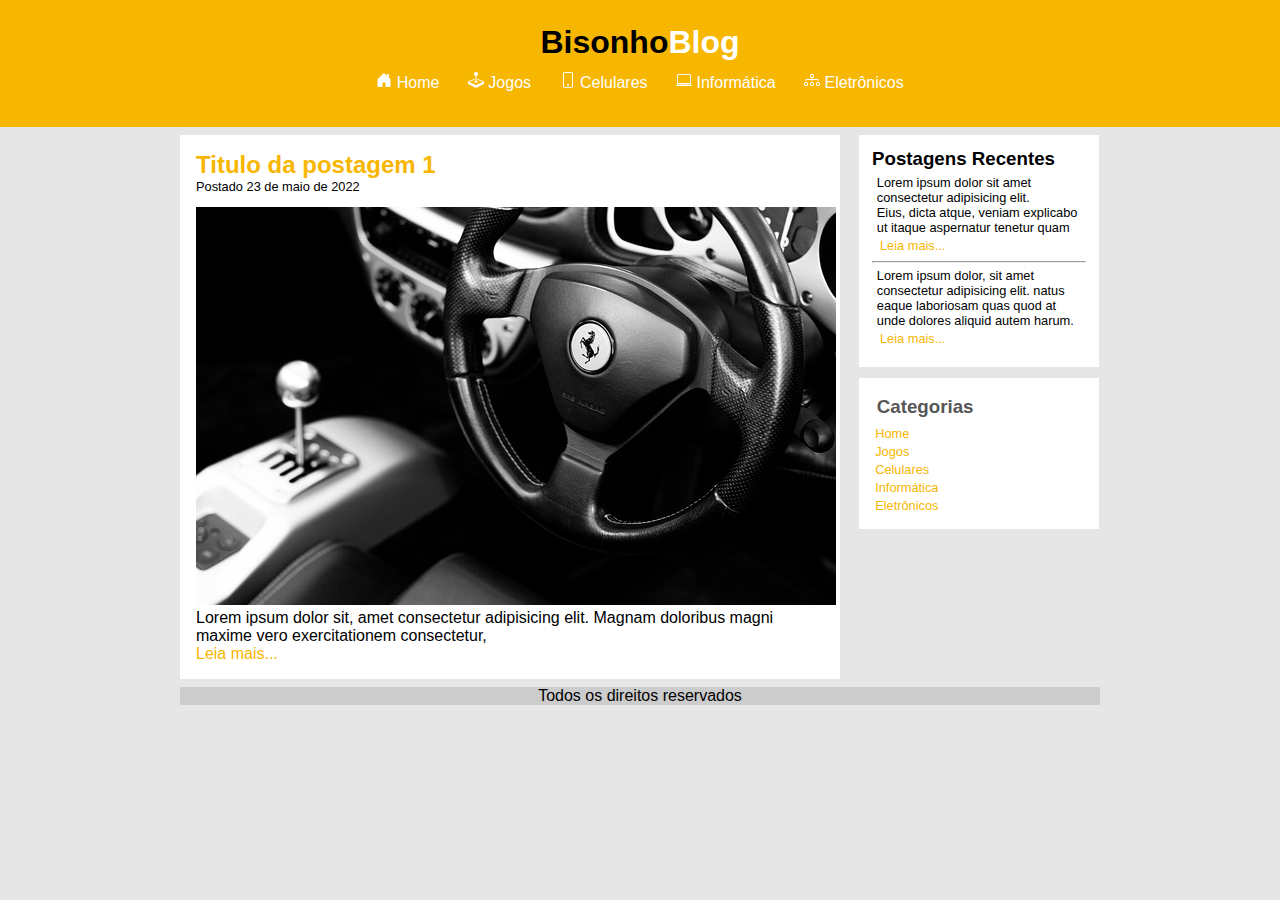
<file: jogos.html>
<!DOCTYPE html>
<html lang="en">
<head>
    <meta charset="UTF-8">
    <meta http-equiv="X-UA-Compatible" content="IE=edge">
    <meta name="viewport" content="width=device-width, initial-scale=1.0">
    <title>jogos</title>
    <link rel="stylesheet" href="./css/style.css">
    <link rel="stylesheet" href="./home.html">
</head>
<body>
    <header id="area-cabecalho">
        <div id="area-logo">
            <h1 class="logo">Bisonho<span class="logo-branco">Blog</span> </h1>
        
    
      <!-- NAVEGAÇÃO DO MENU CABEÇALHO -->
      <nav class="area-menu">
        <a href="./index.html">
            <svg xmlns="http://www.w3.org/2000/svg" width="16" height="16" fill="currentColor" class="bi bi-house-door-fill" viewBox="0 0 16 16">
            <path d="M6.5 14.5v-3.505c0-.245.25-.495.5-.495h2c.25 0 .5.25.5.5v3.5a.5.5 0 0 0 .5.5h4a.5.5 0 0 0 .5-.5v-7a.5.5 0 0 0-.146-.354L13 5.793V2.5a.5.5 0 0 0-.5-.5h-1a.5.5 0 0 0-.5.5v1.293L8.354 1.146a.5.5 0 0 0-.708 0l-6 6A.5.5 0 0 0 1.5 7.5v7a.5.5 0 0 0 .5.5h4a.5.5 0 0 0 .5-.5Z"/>
            </svg>
            <span>Home</span>
        </a>
          <a href="./jogos.html">
            <svg xmlns="http://www.w3.org/2000/svg" width="16" height="16" fill="currentColor" class="bi bi-joystick" viewBox="0 0 16 16">
                <path d="M10 2a2 2 0 0 1-1.5 1.937v5.087c.863.083 1.5.377 1.5.726 0 .414-.895.75-2 .75s-2-.336-2-.75c0-.35.637-.643 1.5-.726V3.937A2 2 0 1 1 10 2z"/>
                <path d="M0 9.665v1.717a1 1 0 0 0 .553.894l6.553 3.277a2 2 0 0 0 1.788 0l6.553-3.277a1 1 0 0 0 .553-.894V9.665c0-.1-.06-.19-.152-.23L9.5 6.715v.993l5.227 2.178a.125.125 0 0 1 .001.23l-5.94 2.546a2 2 0 0 1-1.576 0l-5.94-2.546a.125.125 0 0 1 .001-.23L6.5 7.708l-.013-.988L.152 9.435a.25.25 0 0 0-.152.23z"/>
              </svg>
              <span>Jogos</span>
        </a>
          <a href="./celulares.html">
            <svg xmlns="http://www.w3.org/2000/svg" width="16" height="16" fill="currentColor" class="bi bi-phone" viewBox="0 0 16 16">
                <path d="M11 1a1 1 0 0 1 1 1v12a1 1 0 0 1-1 1H5a1 1 0 0 1-1-1V2a1 1 0 0 1 1-1h6zM5 0a2 2 0 0 0-2 2v12a2 2 0 0 0 2 2h6a2 2 0 0 0 2-2V2a2 2 0 0 0-2-2H5z"/>
                <path d="M8 14a1 1 0 1 0 0-2 1 1 0 0 0 0 2z"/>
              </svg>
              <SPan>Celulares</SPan>
        </a>
          <a href="./informática.html">
            <svg xmlns="http://www.w3.org/2000/svg" width="16" height="16" fill="currentColor" class="bi bi-laptop" viewBox="0 0 16 16">
                <path d="M13.5 3a.5.5 0 0 1 .5.5V11H2V3.5a.5.5 0 0 1 .5-.5h11zm-11-1A1.5 1.5 0 0 0 1 3.5V12h14V3.5A1.5 1.5 0 0 0 13.5 2h-11zM0 12.5h16a1.5 1.5 0 0 1-1.5 1.5h-13A1.5 1.5 0 0 1 0 12.5z"/>
              </svg>
           
           <span> Informática</span>
        </a>
          <a href="./eletrônicos.html">
            <svg xmlns="http://www.w3.org/2000/svg" width="16" height="16" fill="currentColor" class="bi bi-diagram-3" viewBox="0 0 16 16">
                <path fill-rule="evenodd" d="M6 3.5A1.5 1.5 0 0 1 7.5 2h1A1.5 1.5 0 0 1 10 3.5v1A1.5 1.5 0 0 1 8.5 6v1H14a.5.5 0 0 1 .5.5v1a.5.5 0 0 1-1 0V8h-5v.5a.5.5 0 0 1-1 0V8h-5v.5a.5.5 0 0 1-1 0v-1A.5.5 0 0 1 2 7h5.5V6A1.5 1.5 0 0 1 6 4.5v-1zM8.5 5a.5.5 0 0 0 .5-.5v-1a.5.5 0 0 0-.5-.5h-1a.5.5 0 0 0-.5.5v1a.5.5 0 0 0 .5.5h1zM0 11.5A1.5 1.5 0 0 1 1.5 10h1A1.5 1.5 0 0 1 4 11.5v1A1.5 1.5 0 0 1 2.5 14h-1A1.5 1.5 0 0 1 0 12.5v-1zm1.5-.5a.5.5 0 0 0-.5.5v1a.5.5 0 0 0 .5.5h1a.5.5 0 0 0 .5-.5v-1a.5.5 0 0 0-.5-.5h-1zm4.5.5A1.5 1.5 0 0 1 7.5 10h1a1.5 1.5 0 0 1 1.5 1.5v1A1.5 1.5 0 0 1 8.5 14h-1A1.5 1.5 0 0 1 6 12.5v-1zm1.5-.5a.5.5 0 0 0-.5.5v1a.5.5 0 0 0 .5.5h1a.5.5 0 0 0 .5-.5v-1a.5.5 0 0 0-.5-.5h-1zm4.5.5a1.5 1.5 0 0 1 1.5-1.5h1a1.5 1.5 0 0 1 1.5 1.5v1a1.5 1.5 0 0 1-1.5 1.5h-1a1.5 1.5 0 0 1-1.5-1.5v-1zm1.5-.5a.5.5 0 0 0-.5.5v1a.5.5 0 0 0 .5.5h1a.5.5 0 0 0 .5-.5v-1a.5.5 0 0 0-.5-.5h-1z"/>
              </svg>
           <span>Eletrônicos</span>
           </a>
           
          
      </nav>
    </header>
    <!-- CAIXA DO MENU PRINCIPAL -->
    <main id="area-principal">
        <section id="area-postagem">
            <article class="postagem">
                <h2 class="postagem-titulo">Titulo da postagem 1</h2>
                <span class="postagem-data">Postado 23 de maio de 2022</span>
                <img src="./img/imagem5.jpg"  alt="" class="postagem-image">
                <p>
                    Lorem ipsum dolor sit, amet consectetur adipisicing elit.
                    Magnam doloribus magni maxime vero exercitationem consectetur, 
                   
                </p>
                <a href="#">Leia mais...</a>
            </article>
        </section>
        <!-- ASIDE - PARTE LATERAL-->
        <aside id="area-lateral">
            <article class="conteudo-lateral">
                <!-- SUBTITULO CAIXA LATERAL -->
                <h3 class="conteudo-lateral-titulo1">Postagens Recentes</h3>
                <!-- CAIXA DO CONTEÚDO LATERAL -->
                <div class="texto-postagem-lateral">
                    <p>Lorem ipsum dolor sit amet consectetur adipisicing elit. <br> 
                        Eius, dicta atque, 
                        veniam explicabo ut itaque aspernatur tenetur quam</p>
                        <a href="#">Leia mais...</a>
                </div>
                <hr>
                <!-- LINHA HORINZONTAL -->
                <div class="texto-postagem-lateral">
                    <p>Lorem ipsum dolor, sit amet consectetur adipisicing elit.
                        natus eaque laboriosam quas quod at unde dolores aliquid autem harum.</p>
                         <a href="#">Leia mais...</a>
                </div>
            </article>
            <!-- FIM DO 1 ARTICLE -->

            <!-- FIM DO 2 ARTICLE -->
            <article class="conteudo-lateral">
                <h3 class="conteudo-lateral-titulo">Categorias</h3>
                <nav class="navegação-lateral">
                    <a href="./index.html">Home</a>
                    <a href="jogos.html">Jogos</a>
                    <a href="celulares.html">Celulares</a>
                    <a href="./informática.html">Informática</a>
                    <a href="./eletrônicos.html">Eletrônicos</a>
                </nav>
            </article>
        </aside>
    </main>
    <!--  FIM DO MAIN -->
    <!-- INICIO DO FOOTER -->
    <Footer>
        <P>Todos os direitos reservados</P>
    </Footer>
</body>
</html>
</file>
<file: css/style.css>
*{
    margin: 0;
    padding: 0;
    box-sizing: border-box;
}
body{
    font-size: 1rem;
    font-family: 'Lucida Sans',
     'Lucida Sans Unicode', 
     'Lucida Grande',
      'Lucida Sans ',arial, sans-serif;
      background-color: #e6e6e6;
}
#area-cabecalho{
    padding: 0.8rem;
    background-color: #f7b600;
    text-align: center;
}
#area-logo, .area-menu{
    padding: 0.7rem;
}

.logo-branco{
  color: white;
}
.area-menu a{
    text-decoration: none;
    border-radius: 8px;
}
.area-menu a:link, .area-menu a:visited{
    color: white;
    padding: 8px 12px;

}

.area-menu a:hover{
    background-color: black;
    color: #f7b600;
}
#area-principal{
    width: 57.5rem;
    margin: 0.5rem auto;
    display: flex;
    flex-wrap: wrap;
}
#area-postagem{
    width: 41.25rem;
}
#area-lateral{
    width: 15rem;
    margin-left: 1.2rem;
}
/* postagem do blog*/

.postagem{
    padding: 1rem;
    background-color: #fff;
}

.postagem-imagem{
    width: 39rem;
}

.postagem-titulo{
    color: #f7b600;
}

.postagem-data{
    font-size: 0.8rem;
    display: block;
    padding-bottom: 0.8rem;
}
.postagem a{
    text-decoration: none;
}
.postagem a:visited,.postagem a:link{
    color: #f7b600;
}
.postagem a:hover{
    text-decoration: underline;
}
.conteudo-lateral{
    padding: 0.8rem;
    margin-bottom: 0.7rem;
    background-color: #fff;
}
.conteudo-lateral-titulo{
    color: #565656;
    background-color: #fff;
    padding: 0.3rem;
}
.texto-postagem-lateral{
    font-size: 0.8rem;
    padding: 0.3rem;
}
.conteudo-lateral a{
    text-decoration: none;
    display: block;
    margin: 0.2rem;
    font-size: 0.8rem;
}
.conteudo-lateral a:visited, .conteudo-lateral a:link{
    color: #f7b600;
}
.conteudo-lateral a:hover{
    text-decoration: underline;
}
footer{
    width: 57.5rem;
    margin: 5px auto;
}
footer p{
    text-align: center;
    background-color: #ccc;

}
</file>
